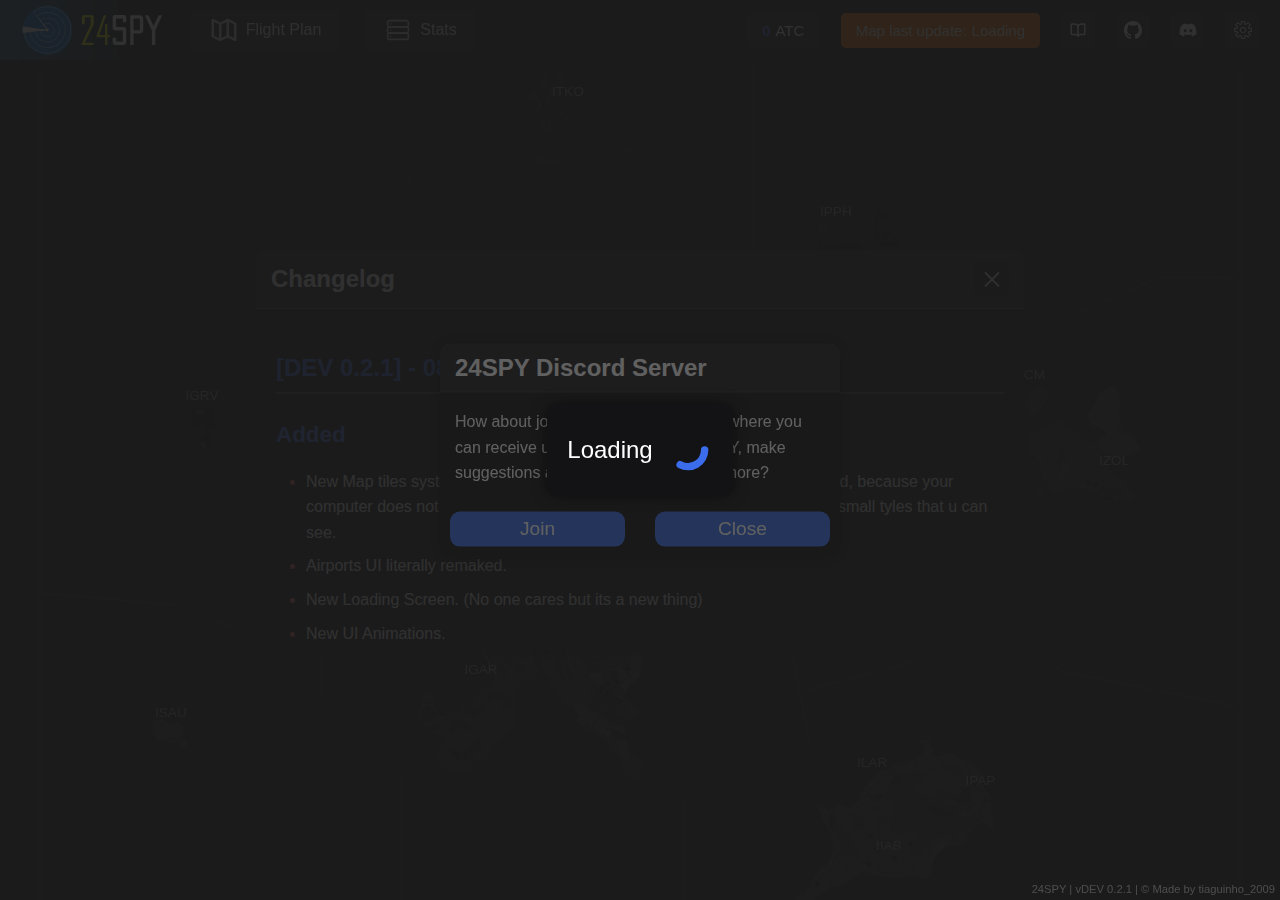
<file: index.html>
<!DOCTYPE html>
<html lang="en">
   <head>
      <meta charset="UTF-8">
      <meta name="viewport" content="width=device-width, initial-scale=1.0">
      <title>24SPY</title>
      <link rel="icon" href="assets/Icons/24SPY-logo.png" type="Image.png">
      <link rel="stylesheet" href="assets/styles.css" >
   </head>
   <body>
      <!-- Cabeçalho -->
      <header>
         <a href="https://tiaguinho2009.github.io/24SPY/">
            <img src="assets/Icons/24SPY-logo.svg" alt="SPY Logo" class="SPY-logo">
         </a>
         <div class="header-left-buttons">
            <button class="fpl-button" id="FlpButton" onclick="toggleFlpMenu()">
               <img src="assets/Icons/map-svgrepo-com.svg" class="fpl-icon" id="FlpIcon">
               Flight Plan
            </button>
            <a class="atc-left-button" href="https://tiaguinho2009.github.io/24SPY/stats/">
               <img src="assets/Icons/server-minimalistic-svgrepo-com.svg" class="atc-left-icon">
               Stats
            </a>
         </div>
         <div class="header-buttons">
            <div class="atc-online">
               <span class="online-number">0</span>ATC
            </div>
            <div class="mapUpdateTime" id="mapUpdateTime">
               Map last update:<span class="time">Loading</span>
            </div>
            <!-- Botão da Wiki -->
            <a class="header-button2" href="https://github.com/tiaguinho2009/24SPY/wiki" target="_blank">
               <img src="assets/Icons/book-open-svgrepo-com.svg" class="icon">
            </a>
            <!-- Botão do GitHub -->
            <a class="header-button2" href="https://github.com/tiaguinho2009/24SPY" target="_blank">
               <img src="assets/Icons/github-142-svgrepo-com.svg" class="icon">
            </a>
            <!-- Botão do Discord -->
            <a class="header-button2" href="https://discord.gg/8cQAguPjkh" target="_blank">
               <img src="assets/Icons/discord-svgrepo-com.svg" class="icon">
            </a>
            <!-- Botão de Configurações -->
            <button class="settings-button" onclick="toggleSettingsMenu()">
               <img src="assets/Icons/settings-svgrepo-com.svg" alt="Configurações" class="settings-icon">
            </button>
         </div>
      </header>
      <div class="Changelog-menu" id="ChangelogMenu">
         <span class="title">Changelog
            <button class="cl-close-button" onclick="toggleChangeLogMenu()">
               <img src="assets/Icons/close-svgrepo-com.svg" class="close-icon">
            </button>
         </span>
         <div class="content">
            <h2>[DEV 0.2.1] - 08/03/2025</h2>
            <h3>Added</h3>
            <ul>
               <li>New Map tiles system, this feuture will just make the website more optimized, because your computer does not have to load an 14Kpx image, instead now it only loads small tyles that u can see.</li>
               <li>Airports UI literally remaked.</li>
               <li>New Loading Screen. (No one cares but its a new thing)</li>
               <li>New UI Animations.</li>
            </ul>
            <h3>Corrected</h3>
            <ul>
               <li>And again a LOT of code was rewrited because my past version of me didn't cared about organization and understandeble code.</li>
               <li>Some bugs with zoom and map movement fixed. (Now you can move more freely)</li>
               <li>24SPY API received some updates because of the website changes.</li>
               <li>Now when you click on the footer, instead of being redirected to the github shows the changelog popup.</li>
               <li>And a LOT of other bugs that i don't remember were fixed. (Again | I need to start writing down the changes i make because i have fish memory)</li>
            </ul>
            <h3>Comments</h3>
            <ul>
               <li>Uhh in this update we don't added new procedures because the 24SPY slave (Galaxy) its in Spain for some reason, so yeah just wait for the next one.</li>
               <li>Thanks for all the BETA Testers!</li>
               <li>Enjoy the update :D</li>
            </ul>
         </div>
      </div>     
      <div class="settings-menu" id="settingsMenu">
         <!-- Configurações existentes -->
         <h2>
            Settings
            <button class="close-button" onclick="toggleSettingsMenu()">
            <img src="assets/Icons/close-svgrepo-com.svg" class="close-icon">
            </button>
         </h2>
         <hr class="menu-divider">
         <h3>Map Settings</h3>
         <div class="map-settings">
            <div class="map-option">
               <input type="checkbox" onchange="onCheckBoxChange(this)" id="showAirportUI" checked>
               <label for="showAirportUI">Show Airport UI</label>
            </div>
            <div class="map-option">
               <input type="checkbox" onchange="onCheckBoxChange(this)" id="showFIRlines" checked>
               <label for="showFIRlines">Show FIR Lines</label>
            </div>
            <div class="map-option">
               <input type="checkbox" onchange="onCheckBoxChange(this)" id="showAPPlines" checked>
               <label for="showAPPlines">Show APP Lines</label>
            </div>
            <div class="map-option">
               <input type="checkbox" onchange="onCheckBoxChange(this)" id="showOnlineATC" checked>
               <label for="showOnlineATC">Show Online ATC</label>
            </div>
            <div class="map-option">
               <input type="checkbox" onchange="onCheckBoxChange(this)" id="showNavaids" checked>
               <label for="showNavaids">Show Navaids</label>
            </div>
            <div class="map-option">
               <input type="checkbox" onchange="onCheckBoxChange(this)" id="showNavaidsLabels" checked>
               <label for="showNavaidsLabels">Show Navaids Labels</label>
            </div>
         </div>
      </div>
      <div class="flp-menu" id="FlpMenu">
         <h3>Flight Plan (Beta)</h3>
         <hr class="menu-divider">
         <div class="form-row">
            <label for="departure">Departure:</label>
            <textarea id="departure" class="small-input" placeholder="IRFD" maxlength="4"></textarea>
            <label for="departureRwy">RWY:</label>
            <textarea id="departureRwy" class="small-input" placeholder="07R" maxlength="3"></textarea>
         </div>
         <div class="form-row">
            <label for="sid">SID:</label>
            <textarea id="sid" class="small-input" placeholder="DARRK" maxlength="5"></textarea>
            <label for="deptrans">Trans:</label>
            <textarea id="deptrans" class="small-input" placeholder="SPACE" maxlength="3"></textarea>
         </div>
         <hr class="menu-divider">
         <div class="form-row">
            <label for="arrival">Arrival:</label>
            <textarea id="arrival" class="small-input" placeholder="ILAR" maxlength="4"></textarea>
            <label for="arrivalRwy">RWY:</label>
            <textarea id="arrivalRwy" class="small-input" placeholder="06" maxlength="3"></textarea>
         </div>
         <div class="form-row">
            <label for="star">STAR:</label>
            <textarea id="star" class="small-input" placeholder="BEANS" maxlength="5"></textarea>
            <label for="arrtrans">Trans:</label>
            <textarea id="arrtrans" class="small-input" placeholder="SEEKS" maxlength="3"></textarea>   
         </div>
         <div class="form-row">
            <label for="app">APP:</label>
            <textarea id="app" class="small-input" placeholder="ILS 07C" maxlength="7"></textarea>
            <span class="small-input"></span><label></label>
         </div>
         <hr class="menu-divider">
         <div class="form-row">
            <label for="waypoints">Waypoints:</label>
            <textarea id="waypoints" class="large-input" placeholder="MOGTA TRN CAN"></textarea>
         </div>
         <div class="buttons">
            <button class="save" onclick="saveFlp()">Save</button>
            <button class="reset" onclick="resetFlp()">Reset</button>
            <button class="generate" onclick="generateFPL()">Generate</button>
         </div>
      </div>
      <div class="message-menu" id="MessageMenu">
         <div class="title">Error</div>
         <div class="content">
            <p>Message</p>
         </div>
         <div class="buttons">
            <button class="close-button" id="message-button1">Close</button>
            <button class="close-button" id="message-button2" style="display: none;">Secondary</button>
         </div>
      </div>
      <div class="footer">
         <a href="https://tiaguinho2009.github.io/24SPY/" target="_blank" class="footer-link">24SPY</a>
         | 
         <a onclick="toggleChangeLogMenu()" class="footer-link" id="version"></a>
         | 
         <a href="https://github.com/tiaguinho2009/24SPY?tab=License-1-ov-file#readme" target="_blank" class="footer-link">© Made by tiaguinho_2009</a>
      </div>     

      <div id="map-container">
         <canvas id="map"></canvas>
      </div>

      <div id="overlay"></div>

      <div id="loading">
         <div class="loading-content">
            <div class="loading-text">Loading</div>
            <img src="assets/Icons/loading-spinner-svgrepo-com.svg" class="loading-icon">
         </div>
      </div>
      
      <script src="assets/areas.js"></script>
      <script src="assets/main.js"></script>
   </body>
</html>
</file>
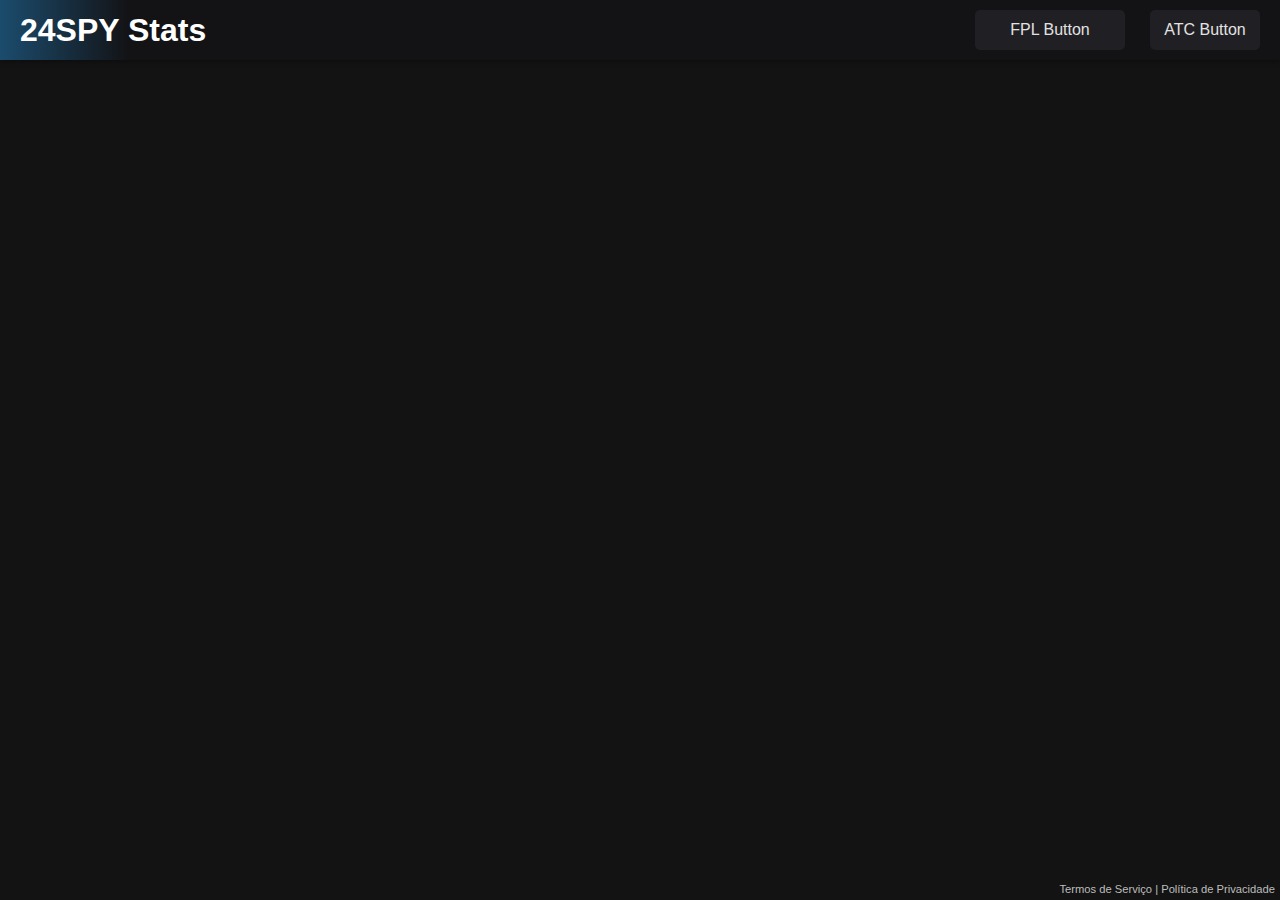
<file: stats/index.html>
<!DOCTYPE html>
<html lang="en">
<head>
    <meta charset="UTF-8">
    <meta name="viewport" content="width=device-width, initial-scale=1.0">
    <title>24SPY Stats</title>
    <link rel="stylesheet" href="../assets/styles.css">
</head>
<body>
    <header>
        <h1>24SPY Stats</h1>
        <div class="header-buttons">
            <button class="fpl-button">FPL Button</button>
            <button class="atc-left-button">ATC Button</button>
        </div>
    </header>

    <div id="map-container">
        <!-- Conteúdo do mapa aqui -->
    </div>

    <div class="Changelog-menu">
        <div class="title">
            Changelog
            <button class="cl-close-button">X</button>
        </div>
        <div class="content">
            <h2>Versão 1.0</h2>
            <ul>
                <li>Adicionado novo layout</li>
                <li>Melhorias de desempenho</li>
            </ul>
        </div>
    </div>

    <div class="settings-menu">
        <h2>Configurações</h2>
        <div class="map-settings">
            <div class="map-option">
                <input type="checkbox" id="option1">
                <label for="option1">Opção 1</label>
            </div>
            <div class="map-option">
                <input type="checkbox" id="option2">
                <label for="option2">Opção 2</label>
            </div>
        </div>
    </div>

    <footer class="footer">
        <a href="#" class="footer-link">Termos de Serviço</a> | <a href="#" class="footer-link">Política de Privacidade</a>
    </footer>
</body>
</html>
</file>
<file: assets/styles.css>
body, html {
    margin: 0;
    padding: 0;
    height: 100%;
    font-family: Arial, sans-serif;
    background-color: #2d2d2d;
    color: #fff;
    overflow: hidden;
}

header {
    position: absolute;
    top: 0;
    left: 0;
    right: 0;
    height: 60px;
    background: linear-gradient(to right, rgb(27, 76, 109) 0%, rgba(19, 19, 22, 1) 10%);
    color: #fff;
    display: flex;
    align-items: center;
    padding: 0 20px;
    z-index: 100;
    box-shadow: 0px 2px 5px rgba(0, 0, 0, 0.3);
    justify-content: space-between;
    user-select: none;
}

header h1 {
    margin: 0;
    display: flex;
    align-items: center;
}

.header-buttons {
    display: flex;
    align-items: center;
    gap: 20px; /* Ajuste o espaço entre os botões conforme necessário */
}

.header-left-buttons {
    display: flex;
    align-items: center;
    justify-content: flex-start; /* Alinha os botões à esquerda */
    gap: 20px; /* Ajuste o espaço entre os botões conforme necessário */
    width: 100%; /* Ocupa a largura total disponível */
}

.fpl-button {
    font-size: 16px;
    color: #e2e2e2;
    text-align: center;
    display: flex;
    align-items: center;
    justify-content: center;
    background-color: #202024;
    height: 40px;
    width: 150px;
    margin-left: 20px;
    border: none;
    border-radius: 5px;
    cursor: pointer;
    transition: background-color 0.2s ease-in-out, color 0.2s ease-in-out;
}

.fpl-button.on {
    background-color: #3b6cec; /* Cor ativa */
    color: #ffffff; /* Cor do texto quando ativo */
}

.fpl-button.on:hover {
    background-color: #4b7eff;
}

.fpl-button .fpl-icon {
    height: 30px;
    width: 30px;
    margin-right: 7px;
    filter: brightness(0.8);
    transition: filter 0.2s ease-in-out;
}

.fpl-button:hover {
    background-color: #323237; 
}

.fpl-button:active {
    background-color: #3b6cec;
    color: #ffffff;
}

.atc-left-button {
    font-size: 16px;
    color: #e2e2e2;
    text-align: center;
    display: flex;
    align-items: center;
    justify-content: center;
    background-color: #202024;
    height: 40px;
    width: 110px;
    margin-left: 5px;
    border: none;
    border-radius: 5px;
    cursor: pointer;
    transition: background-color 0.2s ease-in-out, color 0.2s ease-in-out;
    text-decoration: none;
    user-select: none;
}

.atc-left-button .atc-left-icon {
    height: 30px;
    width: 30px;
    margin-right: 7px;
    filter: brightness(0.8);
    transition: filter 0.2s ease-in-out;
}

.atc-left-button:hover {
    background-color: #323237; 
}

.atc-left-button:active {
    background-color: #3b6cec;
    color: #ffffff;
}

.atc-online {
    font-size: 15px;
    color: rgb(255, 255, 255);
    text-align: center;
    display: flex;
    align-items: center;
    justify-content: center;
    background-color: #202024;
    height: 35px;
    width: 75px;
    border: none;
    border-radius: 5px;
}

.atc-online .online-number {
    color: #3b6cec;
    margin-right: 5px;
    font-weight: bold;
}

.mapUpdateTime {
    font-size: 15px;
    color: rgb(190, 190, 190);
    text-align: center;
    display: flex;
    align-items: center;
    justify-content: center;
    background-color: rgba(32, 32, 36, 1);
    height: 35px;
    min-width: 100px;
    padding: 0 15px;
    border: none;
    border-radius: 5px;
    transition: background-color ease-in-out 0.15s;
    white-space: nowrap;
    text-overflow: ellipsis;
}

.mapUpdateTime .time {
    margin-left: 5px;
    user-select: text;
}

header a {
    display: flex;
    align-items: center;
    height: 100%;
}

.SPY-logo {
    width: 150px;
    height: auto;
    align-self: center;
}

.Changelog-menu {
    top: 50%;
    left: 50%;
    transform: translate(-50%, -50%);
    background-color: #131316; /* Cor de fundo escura */
    color: #ffffff; /* Cor do texto */
    width: 60%; /* Largura do menu */
    max-width: 800px; /* Limite de largura máxima */
    height: 400px; /* Altura do menu */
    position: fixed;
    overflow-y: auto;
    border-radius: 10px; /* Borda arredondada */
    box-shadow: 0 0 15px rgba(0, 0, 0, 0.5); /* Sombra */
    z-index: 101;
    flex-direction: column;
    display: none;
}

.Changelog-menu .title {
    background-color: #202024; /* Fundo do título */
    padding: 15px;
    font-size: 1.5em;
    font-weight: bold;
    border-top-left-radius: 10px;
    border-top-right-radius: 10px;
    border-bottom: 1px solid #444; /* Linha separadora */
    position: relative; /* Necessário para posicionar o botão de fechamento */
}

.cl-close-button {
    position: absolute;
    top: 50%;
    right: 15px; /* Ajuste de espaçamento da borda direita */
    transform: translateY(-50%); /* Centraliza verticalmente */
    background-color: #131316;
    border: none;
    border-radius: 5px;
    padding: 5px; /* Espaçamento interno para centralizar */
    display: flex;
    align-items: center;
    justify-content: center;
    cursor: pointer;
    height: 35px;
    width: 35px;
    transition: background-color 0.3s ease;
}

.cl-close-button:hover {
    background-color: rgba(50, 50, 55, 1);
}

.Changelog-menu .content {
    padding: 20px;
    font-family: 'Segoe UI', Tahoma, Geneva, Verdana, sans-serif;
    line-height: 1.6;
}

.Changelog-menu .content h2 {
    font-size: 1.5em;
    color: #3b6cec; /* Cor chamativa */
    margin-bottom: 10px;
    border-bottom: 2px solid #444; /* Linha separadora */
    padding-bottom: 5px;
}

.Changelog-menu .content h3 {
    font-size: 1.4em;
    color: #4276fa; /* Cor do subtítulo */
    margin-bottom: 8px;
}

.Changelog-menu .content ul {
    list-style-type: disc;
    margin-left: 20px;
    padding-left: 10px;
}

.Changelog-menu .content li {
    margin-bottom: 8px;
    color: #ffffff; /* Cor do texto */
}

.Changelog-menu .content li::marker {
    color: #ff6b6b; /* Cor do marcador */
}

.Changelog-menu::-webkit-scrollbar {
    width: 8px;
}

.Changelog-menu::-webkit-scrollbar-track {
    background: none;
}

.Changelog-menu::-webkit-scrollbar-thumb {
    background-color: #3b6cec;
    border-radius: 4px;
}

/* Compatibilidade com navegadores que suportam scrollbar não-Webkit */
.Changelog-menu {
    scrollbar-color: #3b6cec transparent;
    scrollbar-width: thin;
}

.header-button2 {
    background-color: rgba(32, 32, 36, 1);
    border: none;
    border-radius: 5px;
    padding: 5px; /* Espaçamento interno para centralizar */
    display: flex;
    align-items: center;
    justify-content: center;
    cursor: pointer;
    height: 25px;
    width: 25px;
    transition: background-color 0.3s ease;
}

.header-button2:hover {
    background-color: rgba(50, 50, 55, 1);
}

.header-button2 .icon {
    width: 18px;
    height: 18px;
}

/* Estilo do botão de configurações */
.settings-button,
.close-button {
    background-color: rgba(32, 32, 36, 1);
    border: none;
    border-radius: 5px;
    padding: 5px; /* Espaçamento interno para centralizar */
    display: flex;
    align-items: center;
    justify-content: center;
    cursor: pointer;
    height: 35px;
    width: 35px;
    transition: background-color 0.3s ease;
}

.settings-button:hover {
    background-color: rgba(50, 50, 55, 1);
}

.settings-button:active {
    background-color: #3b6cec;
}

.settings-button.on {
    background-color: #3b6cec; /* Cor ativa */
}

.close-button:hover {
    background-color: rgba(50, 50, 55, 1);
}

.settings-icon,
.close-icon {
    width: 18px;
    height: 18px;
}

.settings-menu {
    display: none;
    position: fixed;
    top: 80px;
    right: 20px;
    width: 300px;
    max-height: 90vh; /* Limita a altura ao tamanho da tela */
    overflow-y: auto;
    background-color: #131316;
    border-radius: 5px;
    padding: 20px;
    box-shadow: 4px 0px 10px rgba(0, 0, 0, 0.5);
    z-index: 101;
}

.settings-menu h2 {
    display: flex;
    justify-content: space-between;
    align-items: center;
    margin-top: 0;
    color: #3b6cec;
}

.settings-menu p {
    color: #bdbdbd;
    margin: 10px 0;
}

/* Estilo para o contêiner de configurações do mapa */
.map-settings {
    display: flex;
    flex-direction: column;
    gap: 10px;
    margin-top: 10px;
}

/* Estilo para cada opção de configuração */
.map-option {
    display: flex;
    align-items: center;
    background-color: #131316;
    padding: 8px;
    border-radius: 5px;
    transition: background-color 0.3s ease;
}

/* Estilo da checkbox personalizada */
.map-option input[type="checkbox"] {
    appearance: none;
    width: 18px;
    height: 18px;
    background-color: #2d2d2d;
    border: 1px solid #3b6cec;
    border-radius: 3px;
    cursor: pointer;
    margin-right: 10px;
    position: relative;
    transition: background-color 0.3s ease;
}

.map-option input[type="checkbox"]:hover {
    background-color: #464646;
}

/* Estilo para o ícone de checkmark */
.map-option input[type="checkbox"]:checked {
    background-color: #3b6cec;
    background-image: url('Icons/checkmark-svgrepo-com.svg');
    background-size: 100%; /* Ajusta o tamanho do ícone */
    background-position: center;
    background-repeat: no-repeat;
    transition: background-color 0.3s ease;
}

.map-option input[type="checkbox"]:checked:hover {
    background-color: #0048ff;
}

/* Estilo do texto da opção */
.map-option label {
    color: #fff;
    font-size: 0.9em;
}

.flp-menu {
    display: none;
    flex-direction: column;
    align-items: flex-start;
    position: fixed;
    top: 80px; /* Ajuste para ficar abaixo do cabeçalho */
    left: 20px; /* Ajuste para ficar no canto superior esquerdo */
    width: 300px;
    padding: 0 15px 15px 15px;
    background-color: #131316;
    border-radius: 10px;
    color: #fff;
    font-family: Arial, sans-serif;
    box-shadow: 0 4px 10px rgba(0, 0, 0, 0.5);
    z-index: 100;
    overflow: hidden; /* Necessário para a animação */
    transform-origin: top; /* Define a origem da transformação */
    transition: transform 0.5s ease, opacity 0.5s ease; /* Animação suave */
}

.flp-menu.open {
    display: flex;
    transform: scaleY(1); /* Escala para 100% */
    opacity: 1;
}

.flp-menu.closed {
    transform: scaleY(0); /* Escala para 0% */
    opacity: 0;
}

@media (max-width: 768px) {
    .flp-menu {
        top: 50%;
        left: 50%;
        transform: translate(-50%, -50%);
    }

    .settings-menu {
        top: 50%;
        left: 50%;
        right: 0;
        transform: translate(-50%, -50%);
    }
}

.flp-menu h3 {
    font-size: 1.6rem;
    margin-bottom: 10px;
    color: #3b6cec;
    text-align: left;
    width: 100%;
}

.menu-divider {
    border: none;
    height: 2px;
    width: 100%;
    background-color: #3b6cec;
    margin-bottom: 15px;
}

.form-row {
    display: flex;
    align-items: center;
    justify-content: space-between;
    width: 100%;
    margin-bottom: 10px;
}

.form-row label {
    font-size: 1rem;
    color: #bdbdbd;
    width: 35%;
    text-align: right;
    padding-right: 10px;
}

.form-row textarea {
    background-color: #2d2d2d;
    border: 2px solid #3b6cec;
    border-radius: 4px;
    color: #fff;
    font-size: 1rem;
    resize: none;
    text-align: center;
    transition: border-color 0.2s ease, box-shadow 0.2s ease;
    padding: 2px;
    text-transform: uppercase;
}

.small-input {
    width: 60px;
    height: 20px;
    overflow: hidden;
}

.form-row span {
    width: 70px;
}

.large-input {
    width: 100%;
    height: 40px;
}

textarea:focus, textarea:hover {
    outline: none;
    border-color: #0048ff;
    box-shadow: 0 0 5px rgba(59, 108, 236, 0.7);
}

.buttons {
    display: flex;
    justify-content: space-between;
    width: 100%;
    margin-top: 10px;
    gap: 10px;
}

.buttons button {
    background-color: #3b6cec;
    color: #fff;
    font-size: 1rem;
    border: none;
    border-radius: 4px;
    padding: 10px 15px;
    cursor: pointer;
    transition: background-color 0.3s ease, transform 0.2s ease;
    width: 48%;
}

.buttons button:hover {
    background-color: #4b7eff;
    transform: scale(1.05);
}

.buttons button:active {
    background-color: #002d99;
    transform: scale(0.95);
}

.buttons .save {
    background-color: #28a745;
}

.buttons .save:hover {
    background-color: #4b7eff;
}

.buttons .save:active {
    background-color: #1e7e34;
}

.buttons .reset {
    background-color: #dc3545;
}

.buttons .reset:hover {
    background-color: #4b7eff;
}

.buttons .reset:active {
    background-color: #bd2130;
}

/* Estilo para o container da lista */
.list-container {
    position: absolute;
    max-height: 150px; /* Limite de altura para tornar a lista rolável */
    overflow-y: auto;
    overflow-x: hidden;
    border: 1px solid #3b6cec;
    background-color: #131316;
    z-index: 101;
    box-shadow: 0 4px 10px rgba(0, 0, 0, 0.5);
    border-radius: 5px;
}

/* Estilo para os botões de opções */
.list-container button {
    display: block;
    width: 100%;
    box-sizing: border-box;
    border: none;
    background-color: #2d2d2d;
    color: #fff;
    padding: 8px 0px 8px 0px;
    cursor: pointer;
    text-align: center;
    transition: background-color 0.3s ease, color 0.3s ease;
}

.list-container button:hover {
    background-color: #3b6cec;
    color: #ffffff;
}

.list-container::-webkit-scrollbar {
    width: 5px;
}

.list-container::-webkit-scrollbar-track {
    background: #1e1e1e;
    border-radius: 10px;
}

.list-container::-webkit-scrollbar-thumb {
    background-color: #3b6cec;
    border-radius: 10px;
    border: 1px solid #1e1e1e;
}

/* Container principal para o mapa */
#map-container {
    position: absolute;
    top: 50px;
    bottom: 0;
    left: 0;
    right: 0;
    background-color: rgba(19, 19, 19, 255);
    cursor: grab;
}

#map-container:active {
    cursor: grabbing;
}

canvas {
    display: block;
    width: 100%;
    height: 100%;
}

.disable-pointer-events * {
    pointer-events: none !important;
}

.airport-ui {
    position: absolute;
    background-color: rgba(40, 40, 60, 0);
    padding: 3px 0px;
    border-radius: 5px;
    color: #7d7d85;
    font-size: 0.85em;
    text-align: center;
    z-index: 10;
    display: flex;
    flex-direction: column;
    align-items: center;
    user-select: none;
}

.airport-ui .icao-code {
    background-color: transparent;
    border: none;
    color: #7d7d85;
    font-size: 1em;
    text-align: center;
    padding: auto 2px;
    cursor: pointer;
    transition: color 0.1s ease-in-out;
}

.airport-ui .icao-code:hover {
    color: #ffffff;
}

.icao-code.active {
    color: #dcdcdc;
}

.airport-ui .badges-container {
    display: flex;
    justify-content: center;
    align-items: center;
    border-radius: 10px;
    margin: 1px 4px;
}

.airport-ui .badge {
    display: inline-block;
    width: 18px;
    height: 18px;
    line-height: 18px;
    font-size: 0.9em;
    text-align: center;
    color: #fff;
    cursor: pointer;
    pointer-events: auto;
    position: relative;
    transition: background-color 0.2s ease, transform 0.2s ease, box-shadow 0.2s ease;
}

.airport-ui .badge:first-child {
    border-top-left-radius: 5px;
    border-bottom-left-radius: 5px;
}

.airport-ui .badge:last-child {
    border-top-right-radius: 5px;
    border-bottom-right-radius: 5px;
}

.airport-ui .badge.C {
    background-color: #3b6cec;
}

.airport-ui .badge.A {
    background-color: #ff7a00;
}

.airport-ui .badge.T {
    background-color: #b82a14;
}

.airport-ui .badge.G {
    background-color: #008856;
}

.airport-ui .badge.D {
    background-color: #174acf;
}

.airport-ui .badge.S {
    background-color: #ecb549;
}

.airport-ui .badge.special {
    background-color: #44b4b4;
}

.airport-ui .badge.active {
    transform: scale(1.1);
    z-index: 11;
    box-shadow: 0 0 10px rgba(50, 50, 50, 0.999);
}

.icao-menu {
    position: absolute;
    background-color: #131316;
    color: #fff;
    padding: 10px;
    border-radius: 5px;
    font-size: 1em;
    box-shadow: 0px 2px 5px rgba(0, 0, 0, 0.3);
    display: none;
    z-index: 20; 
}

.icao-menu .title {
    color: #3b6cec;
    font-size: 1.1em;
    font-weight: bold;
    margin-bottom: 5px;
    display: inline-flex;
    align-items: center;
}

.icao-menu .menu-divider {
    border: none;
    height: 1px;
    font-weight: normal;
    background-color: #3b6cec;
    width: 100%;
    margin: 4px 0;
    opacity: 0.3;
}

.icao-code .charts-buttons {
    display: flex;
    flex-direction: column;
    align-items: center;
}

.no-charts {
    font-size: 15px;
    color: rgb(190, 190, 190);
    text-align: center;
    display: flex;
    align-items: center;
    justify-content: center;
    margin-top: 10px;
}

.chart-button {
    font-size: 15px;
    color: rgb(190, 190, 190);
    text-align: center;
    display: flex;
    align-items: center;
    justify-content: center;
    background-color: rgba(32, 32, 36, 1);
    height: 35px;
    width: 210px;
    border: none;
    border-radius: 5px;
    cursor: pointer; /* Aponta que o elemento é clicável */
    transition: background-color 0.3s ease, color 0.3s ease; /* Efeitos suaves */
    margin-top: 5px;
}

.chart-button:hover {
    background-color: rgba(50, 50, 55, 1);
    color: white;
}

.chart-button:active {
    background-color: #3b6cec;
    color: white;
}

.airport-info-menu {
    position: fixed;
    background-color: #131316;
    color: #fff;
    padding: 10px 10px 5px 10px;
    border-radius: 5px;
    font-size: 1em;
    box-shadow: 0px 2px 5px rgba(0, 0, 0, 0.3);
    display: none;
    z-index: 20;
}

/* Estilo do título do aeroporto e posição */
.airport-info-menu .title {
    color: #3b6cec;
    font-size: 1.1em;
    font-weight: bold;
    margin-bottom: 5px;
    display: inline-flex;
    align-items: center;
}

.airport-info-menu .title .role1 {
    color: white;
    background-color: #3b6cec;
    font-size: 1em;
    font-weight: normal;
    width: 150px;
    height: 25px;
    line-height: 25px;
    border-radius: 5px;
    display: inline-flex;
    align-items: center;
    justify-content: center;
    margin-left: 10px;
    vertical-align: middle;
    display: flex;
}

.airport-info-menu .title .role2 {
    color: white;
    background-color: #3b6cec;
    font-size: 1em;
    font-weight: normal;
    width: 150px;
    height: 25px;
    line-height: 25px;
    border-radius: 5px;
    display: inline-flex;
    align-items: center;
    justify-content: center;
    margin-left: 10px;
    vertical-align: middle;
    display: none;
}

/* Estilo das informações do controlador */
.airport-info-menu .controller-info {
    font-size: 1em; /* Tamanho normal */
    color: #bdbdbd; /* Cor cinza clara */
    font-weight: normal;
}

.airport-info-menu .menu-divider {
    border: none;
    height: 1px;
    font-weight: normal;
    background-color: #3b6cec; /* Cor azul para combinar com o texto */
    width: 100%;
    margin: 4px 0; /* Ajuste o espaçamento conforme necessário */
    opacity: 0.3; /* Para dar um efeito de sombra */
}

.special-tag {
    color: #ffffff;
    background-color: #3b6cec;
    font-size: 0.9em;
    font-weight: bold;
    padding: 3px 10px;
    border-radius: 5px;
    display: inline-block;
    margin-left: 5px;
}

.info-sections {
    max-height: 200px;
    overflow-y: auto;
    scrollbar-color: #3b6cec transparent;
    scrollbar-width: thin;
    margin-bottom: 5px;
}

.controller-info-section {
    background-color: rgba(32,32,36,1);
    border-radius: 5px;
    padding: 10px;
    margin-top: 5px;
    text-align: left;
    transition: background-color 0.3s ease;
}

.controller-info-section:hover {
    background-color: rgba(40, 40, 45, 1);
}

.controller-info-section p {
    margin: 4px 0;
    color: #ddd;
    font-size: 0.9em;
}

#overlay {
    position: fixed;
    top: 0;
    left: 0;
    width: 100%;
    height: 100%;
    background-color: rgba(29, 29, 29, 0.7);
    z-index: 101;
    display: none;
    opacity: 0;
    transition: opacity 0.5s ease;
}

.message-menu {
    top: 50%;
    left: 50%;
    transform: translate(-50%, -50%);
    background-color: #131316;
    color: #ffffff;
    width: 60%;
    max-width: 400px;
    max-height: 350px;
    min-height: 150px;
    position: fixed;
    border-radius: 10px;
    box-shadow: 0 0 15px rgba(0, 0, 0, 0.5);
    z-index: 102;
    display: none;
    flex-direction: column;
}

.message-menu .title {
    background-color: #202024;
    padding: 10px 15px 10px 15px;
    font-size: 1.5em;
    font-weight: bold;
    border-top-left-radius: 10px;
    border-top-right-radius: 10px;
    border-bottom: 1px solid #444;
    position: relative;
}

.message-menu .content {
    margin: 0px 15px 0px 15px;
    font-family: 'Segoe UI', Tahoma, Geneva, Verdana, sans-serif;
    line-height: 1.6;
    text-align: left;
    max-height: 150px;
    overflow-y: auto;
    flex-grow: 1;
}

.message-menu .close-button {
    background-color: #3b6cec;
    color: #fff;
    font-size: 1.2rem;
    border: none;
    cursor: pointer;
    width: calc(100% - 20px);
    border-radius: 10px;
    transition: background-color 0.3s ease transform 0.2s ease;
    padding: 15px;
    margin: 0 10px 10px 10px;
    align-self: flex-end;
}

.message-menu .close-button:hover {
    background-color: #4b7eff;
    transform: scale(1.025);
}

.message-menu .content::-webkit-scrollbar {
    width: 8px;
}
.message-menu .content::-webkit-scrollbar-track {
    background: none;
}
.message-menu .content::-webkit-scrollbar-thumb {
    background-color: #3b6cec;
    border-radius: 4px;
}

.message-menu .content {
    scrollbar-color: #3b6cec transparent;
    scrollbar-width: thin;
}

#loading {
    position: fixed;
    top: 0;
    left: 0;
    width: 100%;
    height: 100%;
    background-color: rgba(29, 29, 29, 0.7);
    z-index: 1000;
    display: flex;
    justify-content: center;
    align-items: center;
    opacity: 0;
    transition: opacity 0.5s ease;
}

.loading-content {
    display: flex;
    align-items: center;
    background-color: #131316;
    padding: 20px;
    border-radius: 10px;
    box-shadow: 0 0 15px rgba(0, 0, 0, 0.5);
}

.loading-text {
    font-size: 1.5em;
    color: #ffffff;
    margin-right: 10px;
}

.loading-icon {
    width: 50px;
    height: 50px;
    animation: spin 1s linear infinite;
}

@keyframes spin {
    0% { transform: rotate(0deg); }
    100% { transform: rotate(360deg); }
}

.footer {
    position: absolute;
    bottom: 5px;
    right: 5px;
    color: #bdbdbd;
    font-size: 0.7em;
    z-index: 1000;
    user-select: none;
}

.footer-link {
    color: #bdbdbd;
    text-decoration: none;
    cursor: pointer;
}

.footer-link:hover {
    text-decoration: underline;
}
</file>
